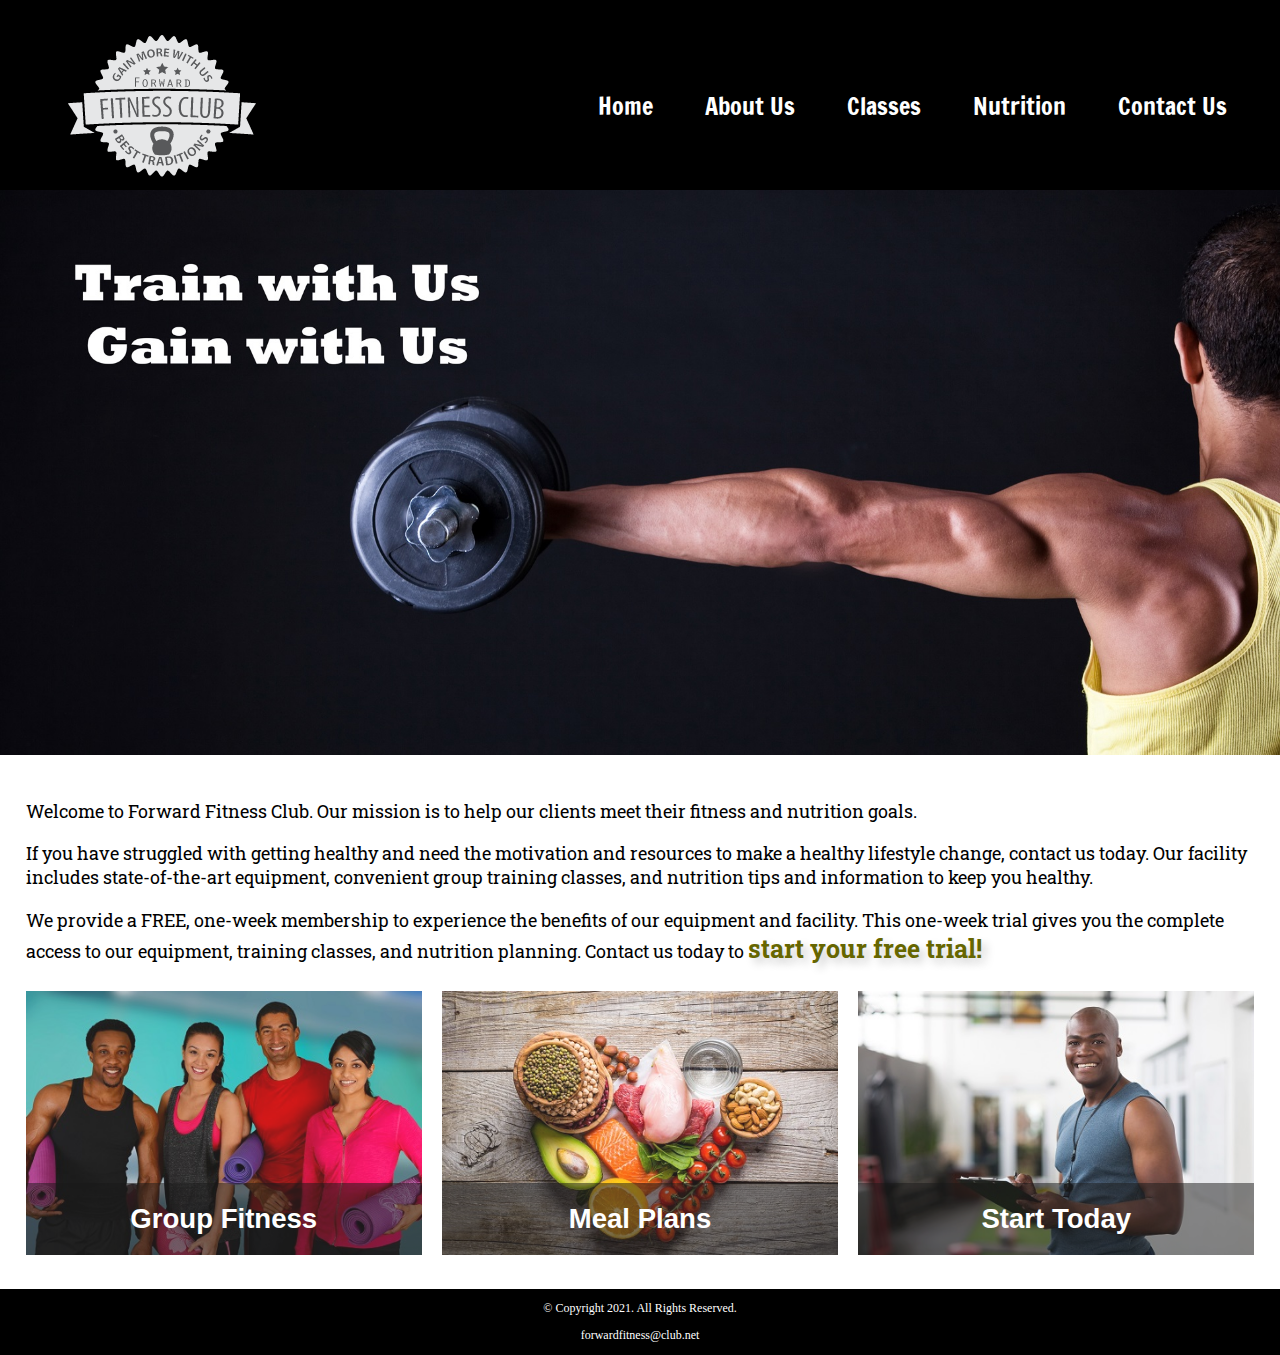
<file: index.html>
<!DOCTYPE html>
<!-- This website template was created by: Lizbeth Cespedes -->
<html lang="en">
<head>
	<link rel="stylesheet" href="css/styles.css">
	<title>Forward Fitness Club</title>
	<meta charset="utf-8">
	<meta name="viewport" content="width=device-width, initial-scale=1">
	<link href="https://fonts.googleapis.com/css2?family=Francois+One&family=Roboto+Slab&display=swap" rel="stylesheet">
	<link rel="shortcut icon" href="images/favicon.ico">
	<link rel="icon" type="image/png" sizes="32x32" href="images/favicon-32.png">
	<link rel="apple-touch-icon" sizes="180x180" href="images/apple-touch-icon.png">
	<link rel="icon" sizes="192x192" href="images/android-chrome-192.png">
</head>

<body>

	<div id="container">

		<!-- Mobile Nav -->
		<nav class="mobile-nav">
			<div id="menu-links">
				<a href="index.html">Home</a>
				<a href="about.html">About Us</a>
				<a href="classes.html">Classes</a>
				<a href="nutrition.html">Nutrition</a>
				<a href="contact.html">Contact Us</a>
			</div>
			<a class="menu-icon" onclick="hamburger()">
				<div>&#9776;</div>
			</a>
		</nav>

	<!--Use the header area for the website name or logo -->
	<header id="ffc-logo">
		<a href="index.html"><img src="images/forward-fitness-logo.png" alt="Forward Fitness Club logo"></a>
	</header>

	<!-- Tablet, Desktop Nav -->
	<nav class="tablet-desktop">
		<ul>
			<li><a href="index.html">Home</a></li>
			<li><a href="about.html">About Us</a></li>
			<li><a href="classes.html">Classes</a></li>
			<li><a href="nutrition.html">Nutrition</a></li>
			<li><a href="contact.html">Contact Us</a></li>
		</ul>
	</nav>

	<!-- Hero Image -->
	<div id="hero" class="tablet-desktop">
		<img src="images/hero-image.jpg" alt="left arm extended holding a weight">
	</div>	

	<!-- Use the main area to add the main content of the webpage -->
	<main>

		<div class="mobile">

			<p>Welcome to Forward Fitness Club. Our mission is to help our clients meet their fitness and nutrition goals.</p>

			<h3>FREE One-Week Trial Membership!</h3>
			<p>Call Us Today to Get Started</p>
			<p class="tel-link"><a href="tel:8145559608">(814) 555-9608</a></p>

			<h4>Fitness Club Hours:</h4>
			<ul class="hours">
				<li>Mon-Thu: 6:00am-6:00pm</li>
				<li>Friday: 6:00am-4:00pm</li>
				<li>Saturday: 8:00am-6:00pm</li>
				<li>Sunday: Closed</li>
			</ul>
		</div>

		<div class="tablet-desktop">

			<p>Welcome to Forward Fitness Club. Our mission is to help our clients meet their fitness and nutrition goals.</p>

			<p>If you have struggled with getting healthy and need the motivation and resources to make a healthy lifestyle change, contact us today. Our facility includes state-of-the-art equipment, convenient group training classes, and nutrition tips and information to keep you healthy.</p>

			<p>We provide a FREE, one-week membership to experience the benefits of our equipment and facility. This one-week trial gives you the complete access to our equipment, training classes, and nutrition planning. Contact us today to <span class="action">start your free trial!</span></p>

		</div>

		<div class="grid">

			<figure class="frame">
				<a href="classes.html"><img src="images/fitness-group.jpg" alt="group of fitness people"></a>
				<figcaption class="pic-text">Group Fitness</figcaption>
			</figure>
			
			<figure class="frame">
				<a href="nutrition.html"><img src="images/food-heart.jpg" alt="healthy food in the shape of a heart"></a>
				<figcaption class="pic-text">Meal Plans</figcaption>
			</figure>

			<figure class="frame">
				<a href="contact.html"><img src="images/personal-trainer.jpg" alt="personal trainer with a clipboard"></a>
				<figcaption class="pic-text">Start Today</figcaption>
			</figure>

		</div>

	</main>

	<!-- Use the footer area to add webpage footer content -->
	<footer>
		<p>&copy; Copyright 2021. All Rights Reserved.</p>
		<p><a href="mailto:forwardfitness@club.net">forwardfitness@club.net</a></p>
	</footer>

	</div>

	<script src="scripts/script.js"></script>

</body>
</html>
</file>
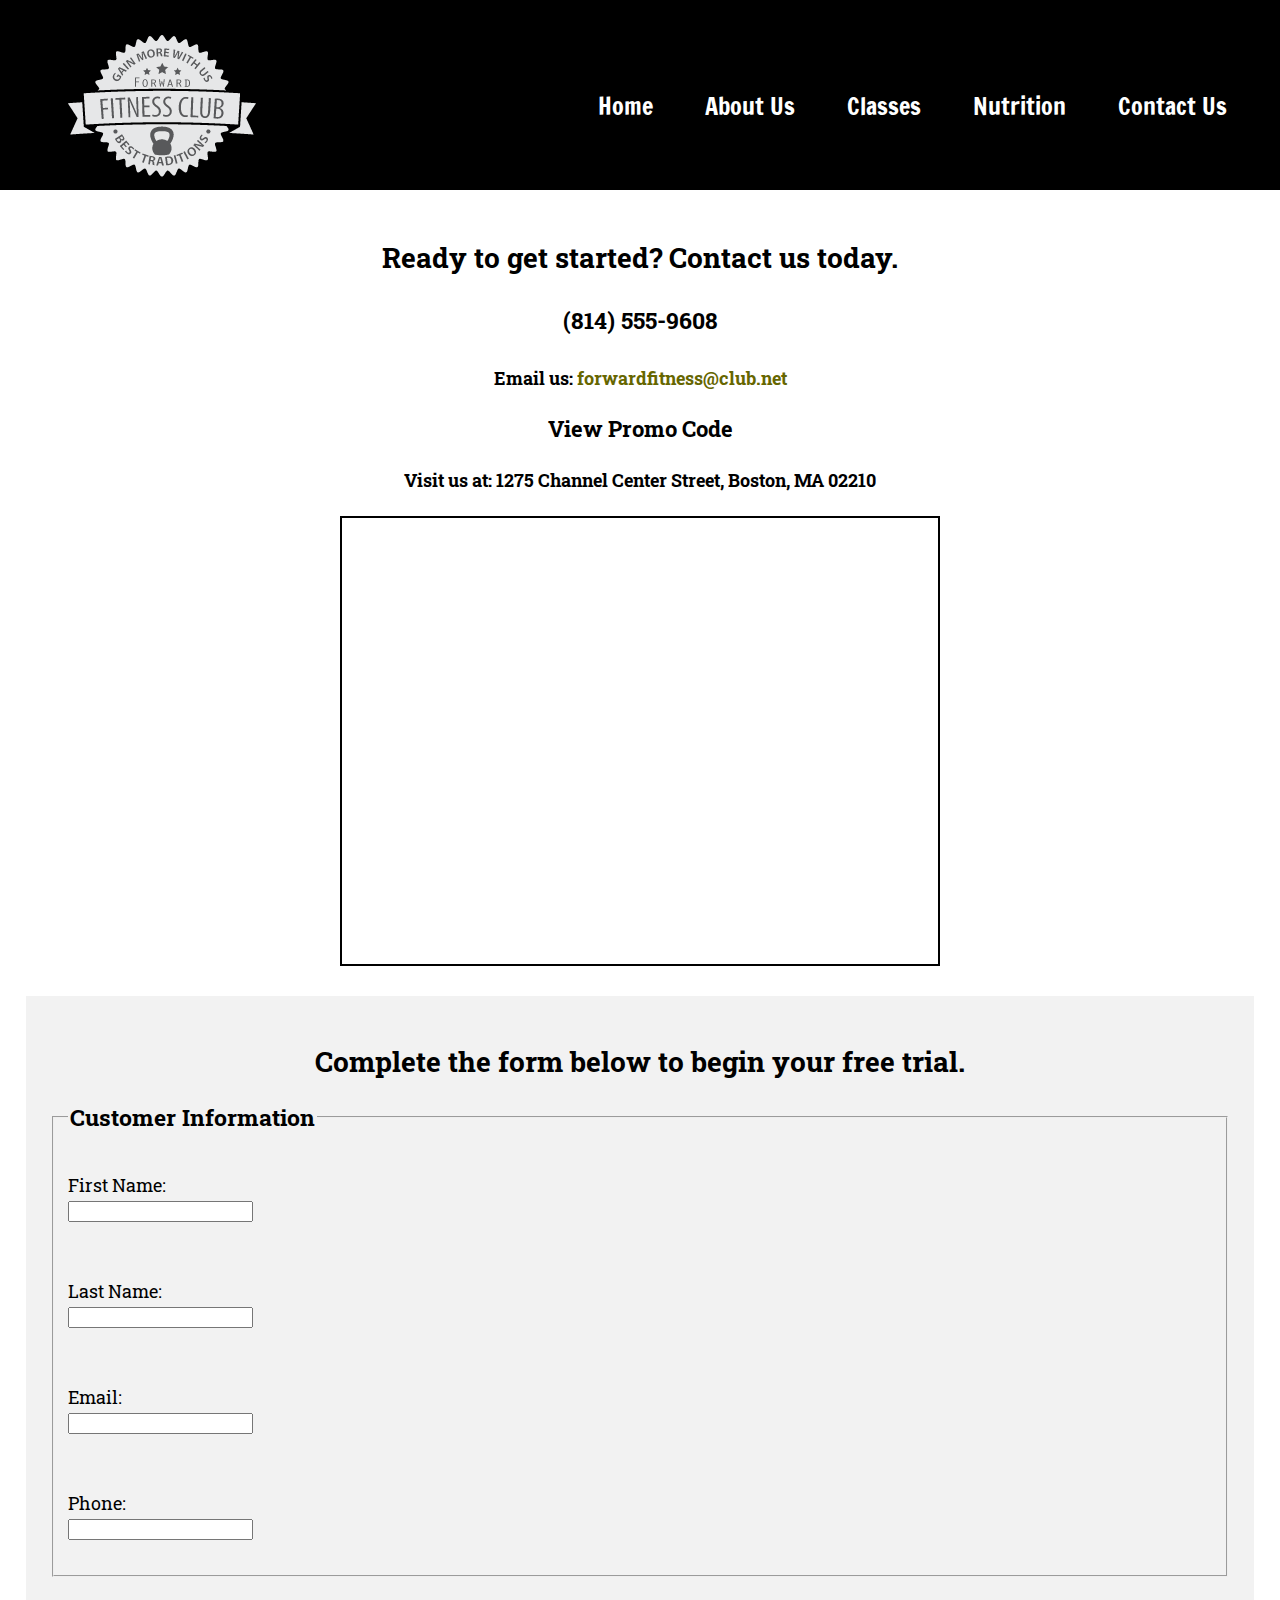
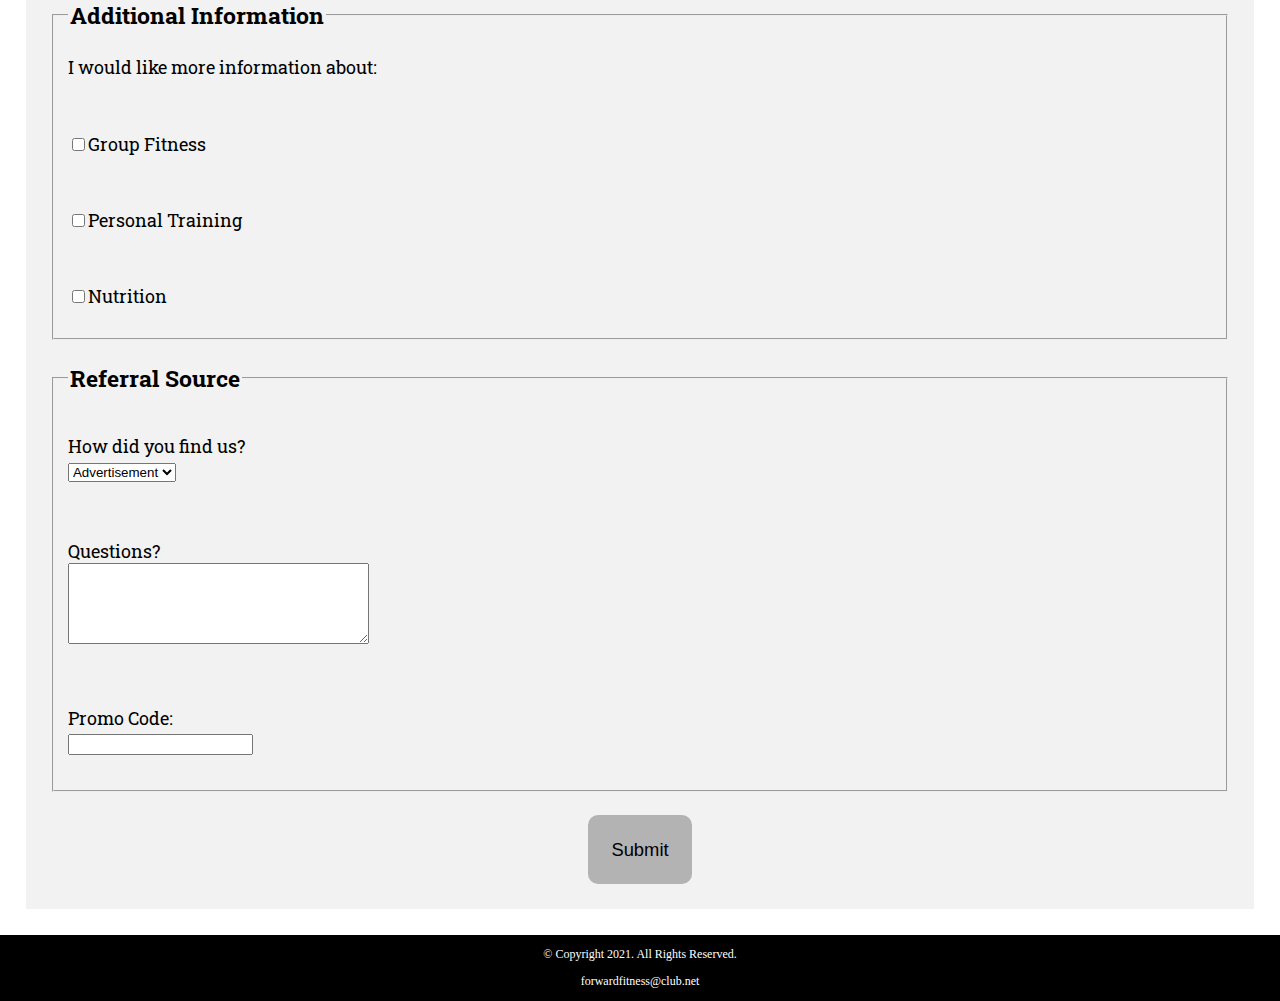
<file: contact.html>
<!DOCTYPE html>
<!-- This website template was created by: Lizbeth Cespedes -->
<html lang="en">
<head>
	<link rel="stylesheet" href="css/styles.css">
	<title>Forward Fitness Club</title>
	<meta charset="utf-8">
	<meta name="viewport" content="width=device-width, initial-scale=1">
	<link href="https://fonts.googleapis.com/css2?family=Francois+One&family=Roboto+Slab&display=swap" rel="stylesheet">
	<link rel="shortcut icon" href="images/favicon.ico">
	<link rel="icon" type="image/png" sizes="32x32" href="images/favicon-32.png">
	<link rel="apple-touch-icon" sizes="180x180" href="images/apple-touch-icon.png">
	<link rel="icon" sizes="192x192" href="images/android-chrome-192.png">
</head>

<body>
	<div id="container">

		<!-- Mobile Nav -->
		<nav class="mobile-nav">
			<div id="menu-links">
				<a href="index.html">Home</a>
				<a href="about.html">About Us</a>
				<a href="classes.html">Classes</a>
				<a href="nutrition.html">Nutrition</a>
				<a href="contact.html">Contact Us</a>
			</div>
			<a class="menu-icon" onclick="hamburger()">
				<div>&#9776;</div>
			</a>
		</nav>

	<!--Use the header area for the website name or logo -->
	<header id="ffc-logo">
		<a href="index.html"><img src="images/forward-fitness-logo.png" alt="Forward Fitness Club logo"></a>
	</header>

	<!-- Tablet, Desktop Nav -->
	<nav class="tablet-desktop">
		<ul>
			<li><a href="index.html">Home</a></li>
			<li><a href="about.html">About Us</a></li>
			<li><a href="classes.html">Classes</a></li>
			<li><a href="nutrition.html">Nutrition</a></li>
			<li><a href="contact.html">Contact Us</a></li>
		</ul>
	</nav>
	<!-- Use the main area to add the main content of the webpage -->
	<main>
	<div id="contact">

		<h2>Ready to get started? Contact us today.</h2>
		<h4 class="mobile tel-link"><a href="tel:8145559608">(814) 555-9608</a></h4>
		<h4 class="tablet-desktop tel-num">(814) 555-9608</h4>

		<h4>Email us: <a href="mailto:forwardfitness@club.net" class="contact-email-link">forwardfitness@club.net</a></h4>
		<h3 class="offer" onclick="discount()" id="special">View Promo Code</h3>
		<h4>Visit us at: 1275 Channel Center Street, Boston, MA 02210</h4>

		<iframe src="https://www.google.com/maps/embed?pb=!1m18!1m12!1m3!1d2948.8519281362346!2d-71.0514398!3d42.345680200000004!2m3!1f0!2f0!3f0!3m2!1i1024!2i768!4f13.1!3m3!1m2!1s0x89e37a7dc2b67e7b%3A0x36ec93427cd9c5f1!2sChannel%20Center%20St%2C%20Boston%2C%20MA%2002210!5e0!3m2!1sen!2sus!4v1695616524548!5m2!1sen!2sus" width="600" height="450" allowfullscreen class="map"></iframe>

	</div>
	
	<div id="form">

		<h2>Complete the form below to begin your free trial.</h2>

		<form><!-- Start Form -->

			<fieldset>
				<legend>Customer Information</legend>
				<label for="fName">First Name:</label>
				<input type="text" name="fName" id="fName" required>

				<label for="lName">Last Name:</label>
				<input type="text" name="lName" id="lName" required>

				<label for="email">Email:</label>
				<input type="email" name="email" id="email" required>

				<label for="phone">Phone:</label>
				<input type="tel" id="phone" name="phone" required>
			</fieldset>

			<fieldset>
				<legend>Additional Information</legend>
				<p>I would like more information about:</p>

				<label for="grpfit"><input type="checkbox" name="interest" id="grpfit" value="Group Fitness">Group Fitness</label>

				<label for="prtrain"><input type="checkbox" name="interest" id="prtrain" value="Personal Training">Personal Training</label>

				<label for="nutr"><input type="checkbox" name="interest" id="nutr" value="Nutrition">Nutrition</label>
			</fieldset>

			<fieldset>
				<legend>Referral Source</legend>
				<label for="reference">How did you find us?</label>
				<select name="reference" id="reference">
					<option value="ad">Advertisement</option>
					<option value="friend">Friend</option>
					<option value="google">Google</option>
					<option value="social">Social Media</option>
					<option value="other">Other</option>
				</select>

				<label for="questions">Questions?</label>
				<textarea id="questions" name="questions" rows="5" cols="35"></textarea>

				<label for="promo">Promo Code:</label>
				<input type="text" id="promo" name="promo">
			</fieldset>

			<input type="submit" id="submit" value="Submit" class="btn">

		</form>
	
	</main>
	<!-- Use the footer area to add webpage footer content -->
	<footer>
		<p>&copy; Copyright 2021. All Rights Reserved.</p>
		<p><a href="mailto:forwardfitness@club.net">forwardfitness@club.net</a></p>
	</footer>
	</div>

	<script src="scripts/script.js"></script>
</body>
</html>
</file>
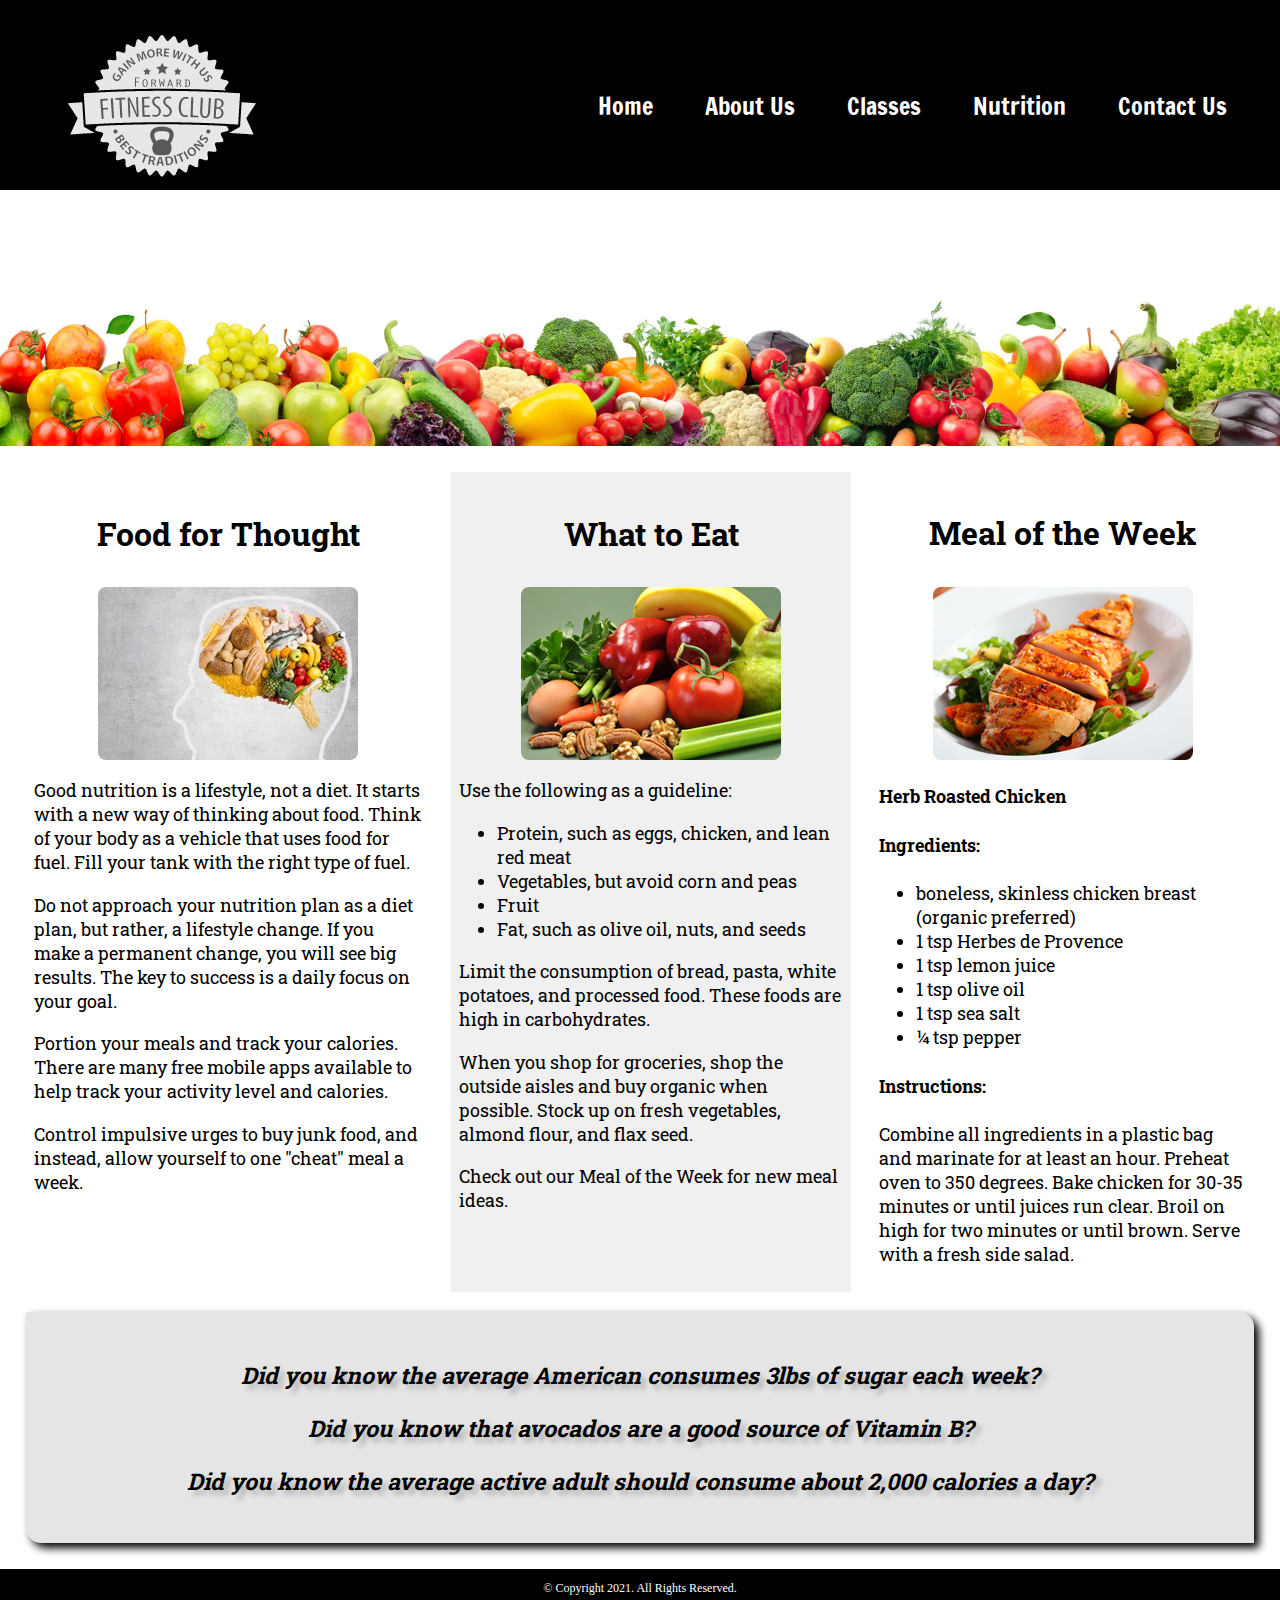
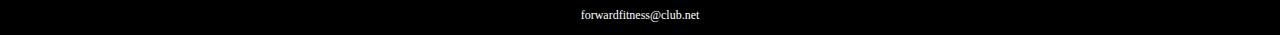
<file: nutrition.html>
<!DOCTYPE html>
<!-- This website template was created by: Lizbeth Cespedes -->
<html lang="en">
<head>
	<link rel="stylesheet" href="css/styles.css">
	<title>Forward Fitness Club</title>
	<meta charset="utf-8">
	<meta name="viewport" content="width=device-width, initial-scale=1">
	<link href="https://fonts.googleapis.com/css2?family=Francois+One&family=Roboto+Slab&display=swap" rel="stylesheet">
	<link rel="shortcut icon" href="images/favicon.ico">
	<link rel="icon" type="image/png" sizes="32x32" href="images/favicon-32.png">
	<link rel="apple-touch-icon" sizes="180x180" href="images/apple-touch-icon.png">
	<link rel="icon" sizes="192x192" href="images/android-chrome-192.png">
</head>
<body>
	<div id="container">

		<!-- Mobile Nav -->
		<nav class="mobile-nav">
			<div id="menu-links">
				<a href="index.html">Home</a>
				<a href="about.html">About Us</a>
				<a href="classes.html">Classes</a>
				<a href="nutrition.html">Nutrition</a>
				<a href="contact.html">Contact Us</a>
			</div>
			<a class="menu-icon" onclick="hamburger()">
				<div>&#9776;</div>
			</a>
		</nav>

	<!--Use the header area for the website name or logo -->
	<header id="ffc-logo">
		<a href="index.html"><img src="images/forward-fitness-logo.png" alt="Forward Fitness Club logo"></a>
	</header>

	<!-- Tablet, Desktop Nav -->
	<nav class="tablet-desktop">
		<ul>
			<li><a href="index.html">Home</a></li>
			<li><a href="about.html">About Us</a></li>
			<li><a href="classes.html">Classes</a></li>
			<li><a href="nutrition.html">Nutrition</a></li>
			<li><a href="contact.html">Contact Us</a></li>
		</ul>
	</nav>
	<!-- Nutrition Hero Image -->
	<div id="hero">
		<img src="images/hero-veggies.jpg" alt="fresh vegetables">
	</div>
	<!-- Use the main area to add the main content of the webpage -->
	<main class="grid">
		<article>
			<h3>Food for Thought</h3>
			<img src="images/food-thought.jpg" alt="food for thought image" class="round">
			<p>Good nutrition is a lifestyle, not a diet. It starts with a new way of thinking about food. Think of your body as a vehicle that uses food for fuel. Fill your tank with the right type of fuel.</p>
			<p>Do not approach your nutrition plan as a diet plan, but rather, a lifestyle change. If you make a permanent change, you will see big results. The key to success is a daily focus on your goal.</p> 
			<p>Portion your meals and track your calories. There are many free mobile apps available to help track your activity level and calories.</p>
			<p>Control impulsive urges to buy junk food, and instead, allow yourself to one "cheat" meal a week.</p>
		</article>
		<article>
			<h3>What to Eat</h3>
			<img src="images/fresh-food.jpg" alt="fresh vegetables, fruit, eggs, and nuts" class="round">
			<p>Use the following as a guideline:</p>
			<ul>
				<li>Protein, such as eggs, chicken, and lean red meat</li>
				<li>Vegetables, but avoid corn and peas</li>
				<li>Fruit</li>
				<li>Fat, such as olive oil, nuts, and seeds</li>
			</ul>
			<p>Limit the consumption of bread, pasta, white potatoes, and processed food. These foods are high in carbohydrates.</p>
			<p>When you shop for groceries, shop the outside aisles and buy organic when possible. Stock up on fresh vegetables, almond flour, and flax seed.</p>
			<p>Check out our Meal of the Week for new meal ideas.</p>
		</article>
		<article>
			<h3>Meal of the Week</h3>
			<img src="images/food-chicken.jpg" alt="herb roasted chicken" class="round">
			<h4>Herb Roasted Chicken</h4>
			<h4>Ingredients:</h4>
			<ul>
				<li>boneless, skinless chicken breast (organic preferred)</li>
				<li>1 tsp Herbes de Provence</li>
				<li>1 tsp lemon juice</li>
				<li>1 tsp olive oil</li>
				<li>1 tsp sea salt</li>
				<li>&frac14; tsp pepper</li>
			</ul>
			<h4>Instructions:</h4>
			<p>Combine all ingredients in a plastic bag and marinate for at least an hour. Preheat oven to 350 degrees. Bake chicken for 30-35 minutes or until juices run clear. Broil on high for two minutes or until brown. Serve with a fresh side salad.</p>
		</article>
		<aside class="tablet-desktop grid-item4">
			<p>Did you know the average American consumes 3lbs of sugar each week?</p>
			<p>Did you know that avocados are a good source of Vitamin B?</p>
			<p>Did you know the average active adult should consume about 2,000 calories a day?</p>
		</aside>
	
	</main>
	<!-- Use the footer area to add webpage footer content -->
	<footer>
		<p>&copy; Copyright 2021. All Rights Reserved.</p>
		<p><a href="mailto:forwardfitness@club.net">forwardfitness@club.net</a></p>
	</footer>
	</div>

	<script src="scripts/script.js"></script>
</body>
</html>
</file>
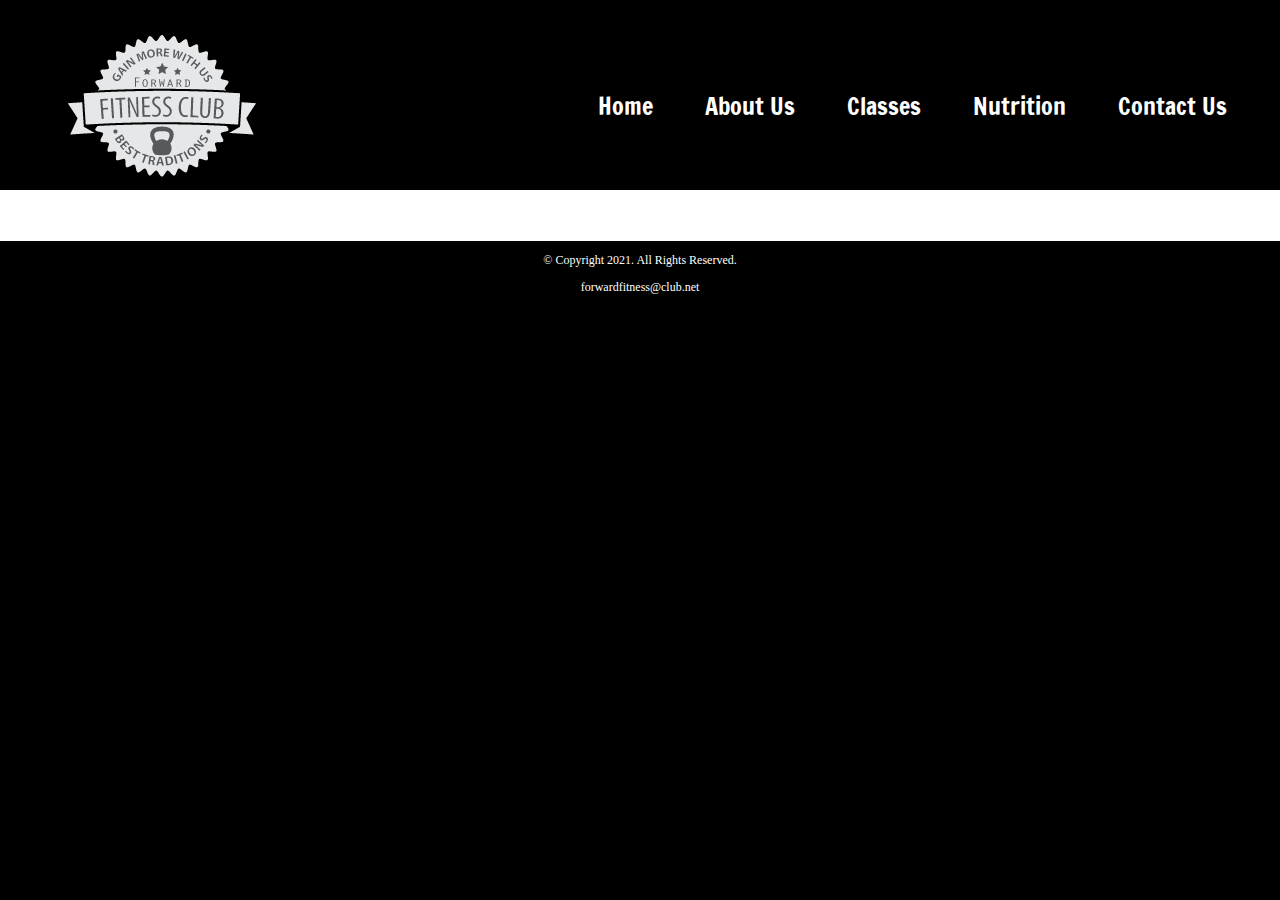
<file: template.html>
<!DOCTYPE html>
<!-- This website template was created by: Lizbeth Cespedes -->
<html lang="en">
<head>
	<link rel="stylesheet" href="css/styles.css">
	<title>Forward Fitness Club</title>
	<meta charset="utf-8">
	<meta name="viewport" content="width=device-width, initial-scale=1">
	<link href="https://fonts.googleapis.com/css2?family=Francois+One&family=Roboto+Slab&display=swap" rel="stylesheet">
	<link rel="shortcut icon" href="images/favicon.ico">
	<link rel="icon" type="image/png" sizes="32x32" href="images/favicon-32.png">
	<link rel="apple-touch-icon" sizes="180x180" href="images/apple-touch-icon.png">
	<link rel="icon" sizes="192x192" href="images/android-chrome-192.png">
</head>

<body>

	<div id="container">

		<!-- Mobile Nav -->
		<nav class="mobile-nav">
			<div id="menu-links">
				<a href="index.html">Home</a>
				<a href="about.html">About Us</a>
				<a href="classes.html">Classes</a>
				<a href="nutrition.html">Nutrition</a>
				<a href="contact.html">Contact Us</a>
			</div>
			<a class="menu-icon" onclick="hamburger()">
				<div>&#9776;</div>
			</a>
		</nav>

	<!--Use the header area for the website name or logo -->
	<header id="ffc-logo">
		<a href="index.html"><img src="images/forward-fitness-logo.png" alt="Forward Fitness Club logo"></a>
	</header>

	<!-- Tablet, Desktop Nav -->
	<nav class="tablet-desktop">
		<ul>
			<li><a href="index.html">Home</a></li>
			<li><a href="about.html">About Us</a></li>
			<li><a href="classes.html">Classes</a></li>
			<li><a href="nutrition.html">Nutrition</a></li>
			<li><a href="contact.html">Contact Us</a></li>
		</ul>
	</nav>

	<!-- Use the main area to add the main content of the webpage -->
	<main>

		<div>
		
		</div>
	
	</main>

	<!-- Use the footer area to add webpage footer content -->
	<footer>
		<p>&copy; Copyright 2021. All Rights Reserved.</p>
		<p><a href="mailto:forwardfitness@club.net">forwardfitness@club.net</a></p>
	</footer>

	</div>

	<script src="scripts/script.js"></script>

</body>
</html>
</file>
<file: css/styles.css>
/*
Author: Lizbeth Cespedes
Date: 11/06/2023
File Name: styles.css
*/

/* CSS Reset */
body, header, nav, main, footer, h1, div, img, ul, figure, figcaption, section, article, aside, audio, video {
	margin: 0;
	padding: 0;
	border: 0;
}

/* Style rules for body and images */
body {
	background-color: #000;
}

img, video {
	max-width: 100%;
	display: block;
}

/* Style rule for box sizing applies to all elements */
* {
	box-sizing: border-box;
}

/* Style rules for mobile viewport */

/* Style rule for header */
header {
	top: 0;
	background-color: #000;
	height: 190px; 
}

header img {
	margin: 0 auto;
}

/* Style rules for hamburger menu */
.mobile-nav a {
	color: #fff;
	font-family: 'Francois One', sans-serif;
	text-align: center;
	font-size: 2em;
	text-decoration: none;
	padding: 3%;
	display: block;
}

.mobile-nav a.menu-icon {
	display: block;
	position: absolute;
	right: 0;
	top: 0;
}

/* Show mobile class, hide tablet-desktop class and menu-links id */
.mobile {
	display: block;
}

.tablet-desktop, #menu-links {
	display: none;
}

/* Style rules for main content */
main {
	background-color: #fff;
	padding: 2%;
	font-size: 1.15em;
	font-family: 'Roboto Slab', serif;
}

.mobile h3 {
	text-shadow: 5px 5px 8px #ccc;
}

article {
	padding: 2%;
}

article h3 {
	text-align: center;
}

article img {
	margin: 0 auto;
}

article ul {
	margin-left: 10%;
}

article:nth-of-type(2) {
	background-color: rgba(204, 204, 204, 0.3);
}

video {
	margin: 0 auto 4%;
}

.tel-link {
	background-color: #404040;
	padding: 2%;
	margin: 0 auto;
	width: 80%;
	text-align: center;
	border-radius: 5px;
}

.tel-link a {
	color: #fff;
	text-decoration: none;
	font-size: 1.5em;
	display: block;
}

.hours {
	margin-left: 10%;
}

.action {
	font-size: 1.35em;
	color: #666600;
	font-weight: bold;
	text-shadow: 5px 5px 8px #ccc;
}

.frame {
	position: relative;
	max-width: 450px;
	margin: 2% auto;
}

.pic-text {
	position: absolute;
	bottom: 0;
	background: rgba(0, 0, 0, 0.5);
	color: #fff;
	width: 100%;
	padding: 20px;
	text-align: center;
	font-family: Verdana, Arial, sans-serif;
	font-size: 1.5em;
	font-weight: bold;
}

#weights, #cardio, #training {
	margin: 0 2%;
}

.round {
	border-radius: 8px;
}

.external-link {
	color: #666600;
	font-weight: bold;
	text-decoration: none;
}

#contact {
	text-align: center;
}

#contact .contact-email-link {
	color: #666600;
	text-decoration: none;
}

.map {
	border: 2px solid #000;
	width: 95%;
	height: 50%;
}

#form {
	margin-top: 2%;
	background-color: #f2f2f2;
	padding: 2%;
}

#form h2 {
	text-align: center;
}

/* Style rules for form elements */
fieldset, input, select, textarea {
	margin-bottom: 2%;
}

fieldset legend {
	font-weight: bold;
	font-size: 1.25em;
}

label {
	display: block;
	padding-top: 3%
}

form #submit {
	margin: 0 auto;
	border: none;
	display: block;
	padding: 2%;
	background-color: #b3b3b3;
	font-size: 1em;
	border-radius: 10px;
}

/* Tablet Viewport: Style rules for table */
table {
	border: 1px solid #000;
	border-collapse: collapse;
	margin: 0 auto;
	width: 100%;
}

caption {
	font-size: 1.5em;
	font-weight: bold;
	padding: 1%;
}

th, td {
	border: 1px solid #000;
	padding: 2%;
}

th {
	background-color: #000;
	color: #fff;
	font-size: 1.15em;
}

tr:nth-child(odd) {
	background-color: #ccc;
}

/* Tablet Viewport: Style rule for form element */
form {
	width: 70%;
	margin: 0 auto;
}

/* Tablet Viewport: Animation */
@-webkit-keyframes text-animation {
	0% { font-size: 1em; }
	50% { font-size: 2em; }
	100% { font-size: 1.35em; }
}

	@keyframes text-animation {
		0% { font-size: 1em; }
		50% { font-size: 2em; }
		100% { font-size: 1.35em; }
	}

	figcaption {
		-webkit-animation-name: text-animation;
		animation-name: text-animation;
		-webkit-animation-delay: 3s;
		animation-delay: 3s;
		-webkit-animation-duration: 5s;
		animation-duration: 5s;
	}

/* Style rules for footer content */
footer p {
	font-size: 0.75em;
	text-align: center;
	color: #fff;
	padding: 0 1em;
}

footer p a {
	color: #fff;
	text-decoration: none;
}
/* Media Query for Tablet Viewport */
@media screen and (min-width: 630px), print {
	/* Tablet Viewport: Show tablet-desktop class, hide mobile class */
.tablet-desktop {
		display: block;
	}

	.mobile, .mobile-nav {
		display: none;
	}

	/* Tablet Viewport: Style rule for header */
	header {
		padding-bottom: 2%;
	}

	/* Table Viewport: style rules for nav area */
	nav {
		padding: 1%;
		margin-bottom: 1%;
	}

	nav ul {
		list-style-type: none;
		text-align: center;
	}

	nav li {
		font-size: 1.5em;
		font-family: 'Francois One', sans-serif;
		display: inline-block;
		border-right: 1px solid #fff;
	}

	nav li:last-child {
		border-right: none;
	}

	nav li a {
		padding: 0.1em 0.75em;
		display: block;
		color: #fff;
		text-decoration: none;
	}

	/* Tablet Viewport: Style rules for main content area */
	main ul {
		margin: 0 0 4% 10%;
	}

.grid {
	display: grid;
	grid-template-columns: auto auto auto;
	grid-gap: 20px;
}

.pic-text {
	font-size: 1em;
	padding: 10px;
}

aside {
	text-align: center;
	font-size: 1.25em;
	font-style: italic;
	font-weight: bold;
	padding: 2%;
	background-color: rgba(204, 204, 204, 0.5);
	box-shadow: 5px 5px 8px #000;
	text-shadow: 5px 5px 5px #b3b3b3;
	border-radius: 0 15px;
}

.grid-item4 {
	grid-column: 1 / span 3;
}

	#exercises {
		border-top: 1px solid #000;
		border-bottom: 1px solid #000;
		background: linear-gradient(to right, #ccc, #fff);
		background-color: #f2f2f2;
		padding: 1% 2%;
	}

	#exercises dt {
		font-weight: bold;
	}

	#exercises dd {
		padding: 0.5% 1% 2% 0;
	}

	.viewex {
		font-weight: bold;
		cursor: pointer;
	}

	#example {
		display: none;
	}

	.tel-num {
		font-size: 1.25em;
	}

	.map {
		width: 600px;
		height: 450px;
	}

/* Media Query for Desktop Viewport */
@media screen and (min-width: 1015px), print {

	/* Desktop Viewport: Style rule for header */
	header {
		width: 25%;
		float: left;
		padding-bottom: 0;
	}

	/* Desktop Viewport: Style rules for nav area */
	nav {
		float: right;
		width: 70%;
		margin: 4em 1em 0 0;
	}

	nav ul {
		text-align: right;
	}

	nav li {
		border: none;
	}

	nav li a {
		padding: 0.5em 1em;
	}

	nav li a:hover {
		color: #000;
		background-color: #fff;
		transform: scale(1.3);
	}

	/* Desktop Viewport: Style Rules for main content */
	main {
		clear: left;
	}

	main h1 {
		font-size: 1.8em;
	}

article h3 {
	font-size: 1.75em;
}

.pic-text {
	font-size: 1.5em;
	padding: 20px;
}

.frame {
	opacity: 0.9;
}

.frame:hover {
	opacity: 1;
	box-shadow: 8px 8px 10px #808080;
	transform: translateY(10px);
}

	#weights, #cardio, #training {
		width: 29%;
		float: left;
		margin: 0 2%;
	}

	#exercises {
		clear: left;
	}
	
	.offer:hover {
		transform: scale(1.25);
		cursor: pointer;
	}

	/* Desktop Viewport: Style rules for form elements */
	form {
		width: auto;
	}

	.form-grid {
		display: grid;
		grid-template-columns: auto auto auto;
		grid-gap: 20px;
	}

	.btn {
		grid-column: 1 / span 3;
	}

}

/* Media Query for Large Desktop Viewports */
@media screen and (min-width: 1921px) {

	#container {
		width: 1920px;
		margin: 0 auto;
	}

	table {
		width: 80%;
	}

}

/* Media Query for Print */
@media print {

	body {
		background-color: #fff;
		color: #000;
	}

}
</file>
